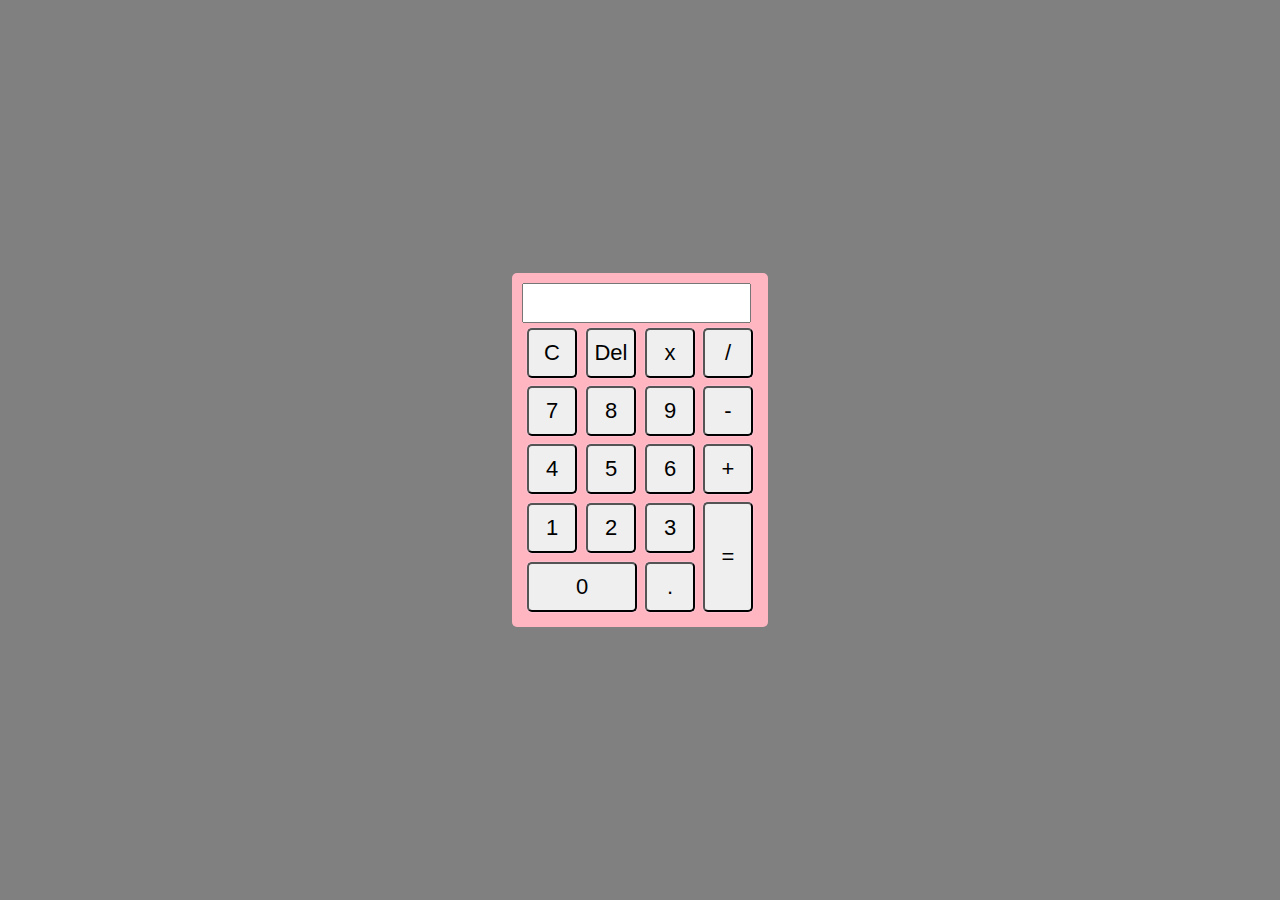
<file: index.html>
<!DOCTYPE html>
<html>
<head>
	<meta charset="utf-8">
	<meta name="viewport" content="width=device-width, initial-scale=1">
	<title>kalkulator</title>
	<link rel="stylesheet" type="text/css" href="style.css">
	<script type="text/javascript" src="script.js"></script>
</head>
<body>
     <div class="wrapper">
     	<div class="calculator">
     		<form name="form">
     			<input type="text" class="textView" name="textView">
     		</form>
     		<table>
     			<tr>
     				<td><input type="button" class="button" value="C" onclick="c()"></td>
     				<td><input type="button" class="button del" value="Del" onclick="del()"></td>
     				<td><input type="button" class="button" value="x" onclick="insert('x')"></td>
     				<td><input type="button" class="button" value="/" onclick="insert(/)"></td>
     			</tr>
     			<tr>
     				<td><input type="button" class="button" value="7"onclick="insert(7)"></td>
     				<td><input type="button" class="button" value="8"onclick="insert(8)"></td>
     				<td><input type="button" class="button" value="9" onclick="insert(9)"></td>
     				<td><input type="button" class="button" value="-" onclick="insert('-')"></td>
     			</tr>
     			<tr>
     				<td><input type="button" class="button" value="4" onclick="insert(4)"></td>
     				<td><input type="button" class="button" value="5" onclick="insert(5)"></td>
     				<td><input type="button" class="button" value="6" onclick="insert(6)"></td>
     				<td><input type="button" class="button" value="+" onclick="insert('+')"></td>
     			</tr>
     			<tr>
     				<td><input type="button" class="button" value="1" onclick="insert(1)"></td>
     				<td><input type="button" class="button" value="2" onclick="insert(2)"></td>
     				<td><input type="button" class="button" value="3" onclick="insert(3)"></td>
     				<td rowspan="2"><input type="button" class="button equal" value="=" onclick="equal()"></td>
     			</tr>
     			<tr>
     				<td colspan="2"><input type="button" class="button zero" value="0"></td>
     				<td><input type="button" class="button" value="."></td>
     			</tr>
     		</table>
     	</div>
     </div>
</body>
</html>
</file>
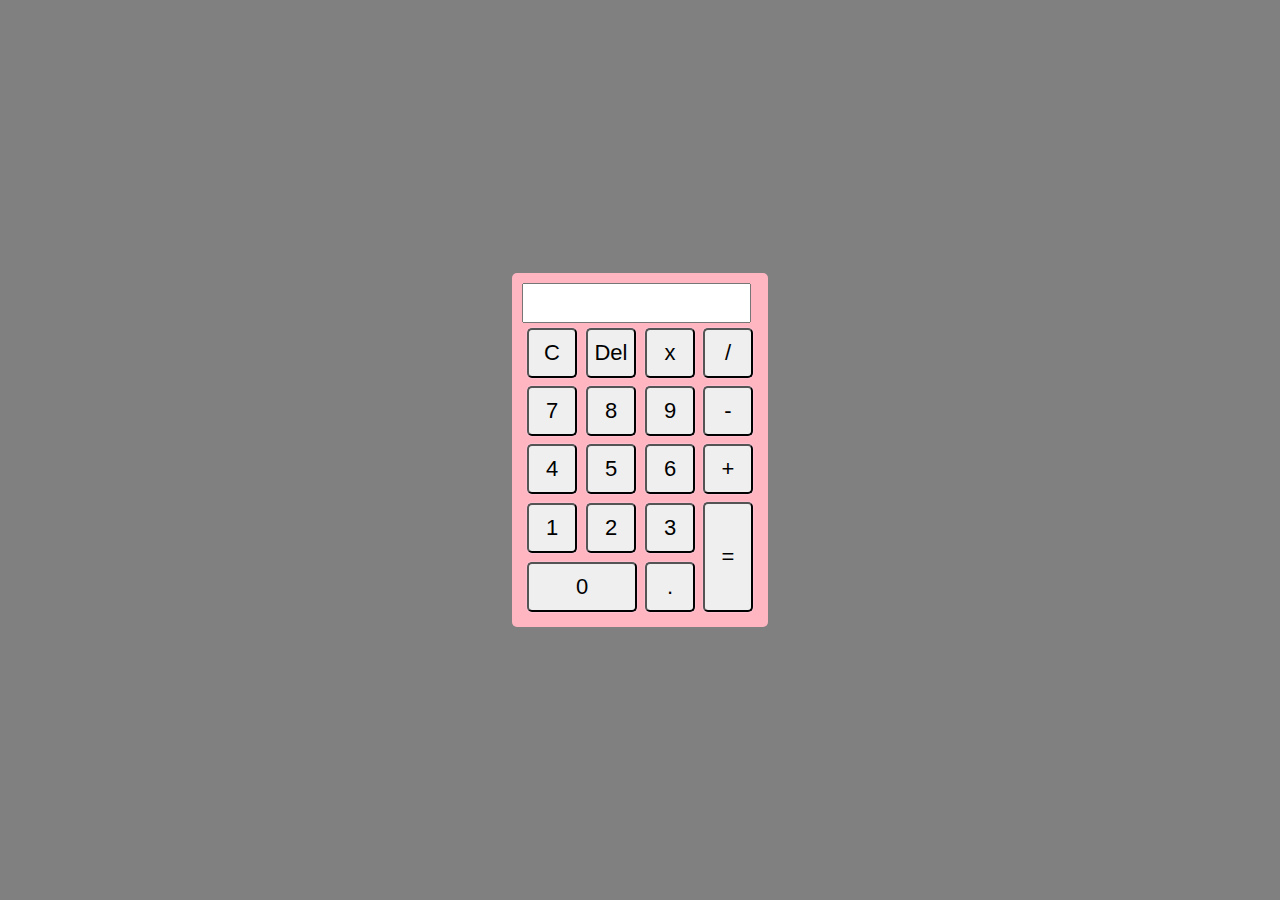
<file: Calculator.html>
<!DOCTYPE html>
<html>
<head>
	<meta charset="utf-8">
	<meta name="viewport" content="width=device-width, initial-scale=1">
	<title>kalkulator</title>
	<link rel="stylesheet" type="text/css" href="style.css">
	<script type="text/javascript" src="script.js"></script>
</head>
<body>
     <div class="wrapper">
     	<div class="calculator">
     		<form name="form">
     			<input type="text" class="textView" name="textView">
     		</form>
     		<table>
     			<tr>
     				<td><input type="button" class="button" value="C" onclick="c()"></td>
     				<td><input type="button" class="button del" value="Del" onclick="del()"></td>
     				<td><input type="button" class="button" value="x" onclick="insert('x')"></td>
     				<td><input type="button" class="button" value="/" onclick="insert(/)"></td>
     			</tr>
     			<tr>
     				<td><input type="button" class="button" value="7"onclick="insert(7)"></td>
     				<td><input type="button" class="button" value="8"onclick="insert(8)"></td>
     				<td><input type="button" class="button" value="9" onclick="insert(9)"></td>
     				<td><input type="button" class="button" value="-" onclick="insert('-')"></td>
     			</tr>
     			<tr>
     				<td><input type="button" class="button" value="4" onclick="insert(4)"></td>
     				<td><input type="button" class="button" value="5" onclick="insert(5)"></td>
     				<td><input type="button" class="button" value="6" onclick="insert(6)"></td>
     				<td><input type="button" class="button" value="+" onclick="insert('+')"></td>
     			</tr>
     			<tr>
     				<td><input type="button" class="button" value="1" onclick="insert(1)"></td>
     				<td><input type="button" class="button" value="2" onclick="insert(2)"></td>
     				<td><input type="button" class="button" value="3" onclick="insert(3)"></td>
     				<td rowspan="2"><input type="button" class="button equal" value="=" onclick="equal()"></td>
     			</tr>
     			<tr>
     				<td colspan="2"><input type="button" class="button zero" value="0"></td>
     				<td><input type="button" class="button" value="."></td>
     			</tr>
     		</table>
     	</div>
     </div>
</body>
</html>
</file>
<file: style.css>
*{
	margin: 0;
	padding: 0;

}

body{
	background: grey;
}

.wrapper{
	position: absolute;
	top: 50%;
	left: 50%;
	transform: translate(-50%,-50%);
}

.calculator{
	background: lightpink;
	padding: 10px;
	border-radius: 5px;
}

.textView{
	width: 215px;
	font-size: 22px;
	font-weight: bold;
	padding: 5px;
}
		
.button{
	width: 50px;
	height: 50px;
	font-size: 22px;
	margin: 3px;
	border-radius: 5px;
	cursor: pointer;
	box-shadow: 0px 0px 2px #fdfd;
}

.button:hover{
	box-shadow: 0px 0px 3px black;
}

.equal{
	height: 110px;
}

.equal:hover{
	background: grey;
	color: white;
}

.del:hover{
	background: skyblue;
	color: white;
}

.zero{
	width: 110px;
}
</file>
